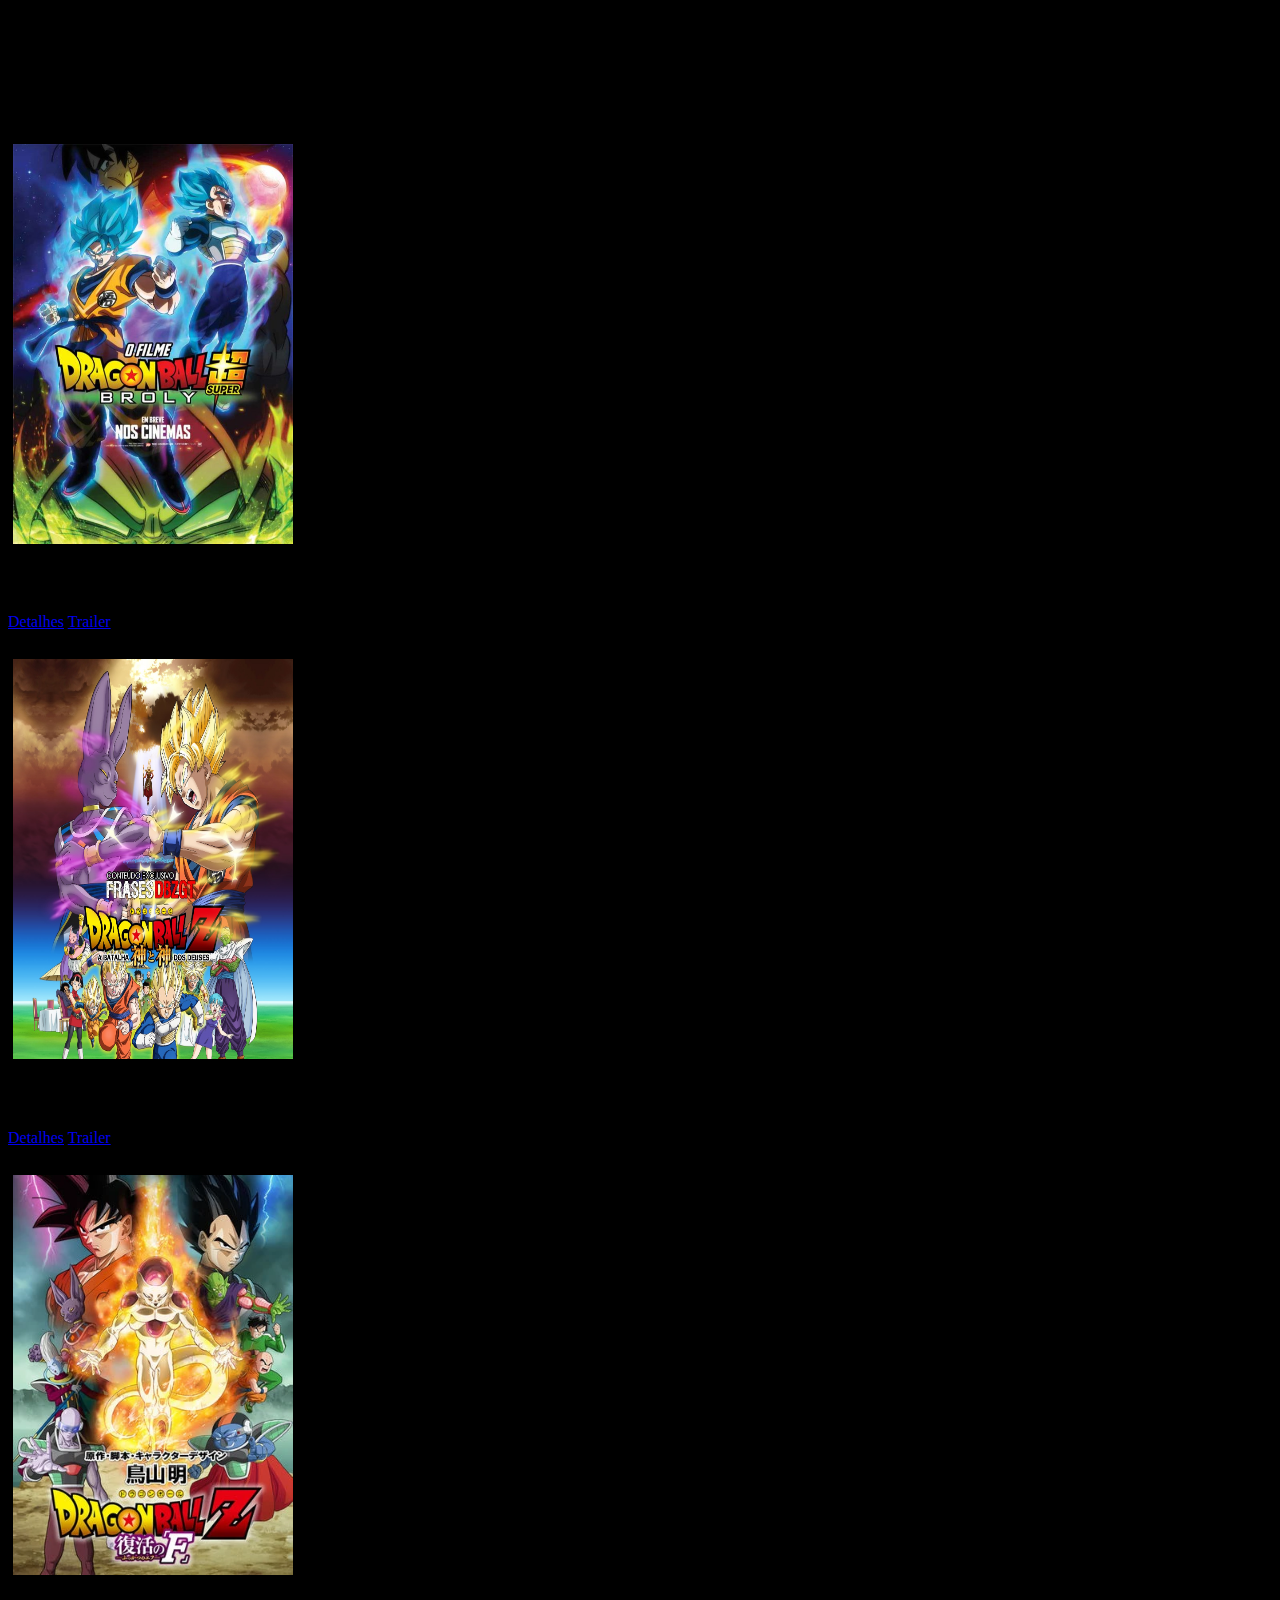
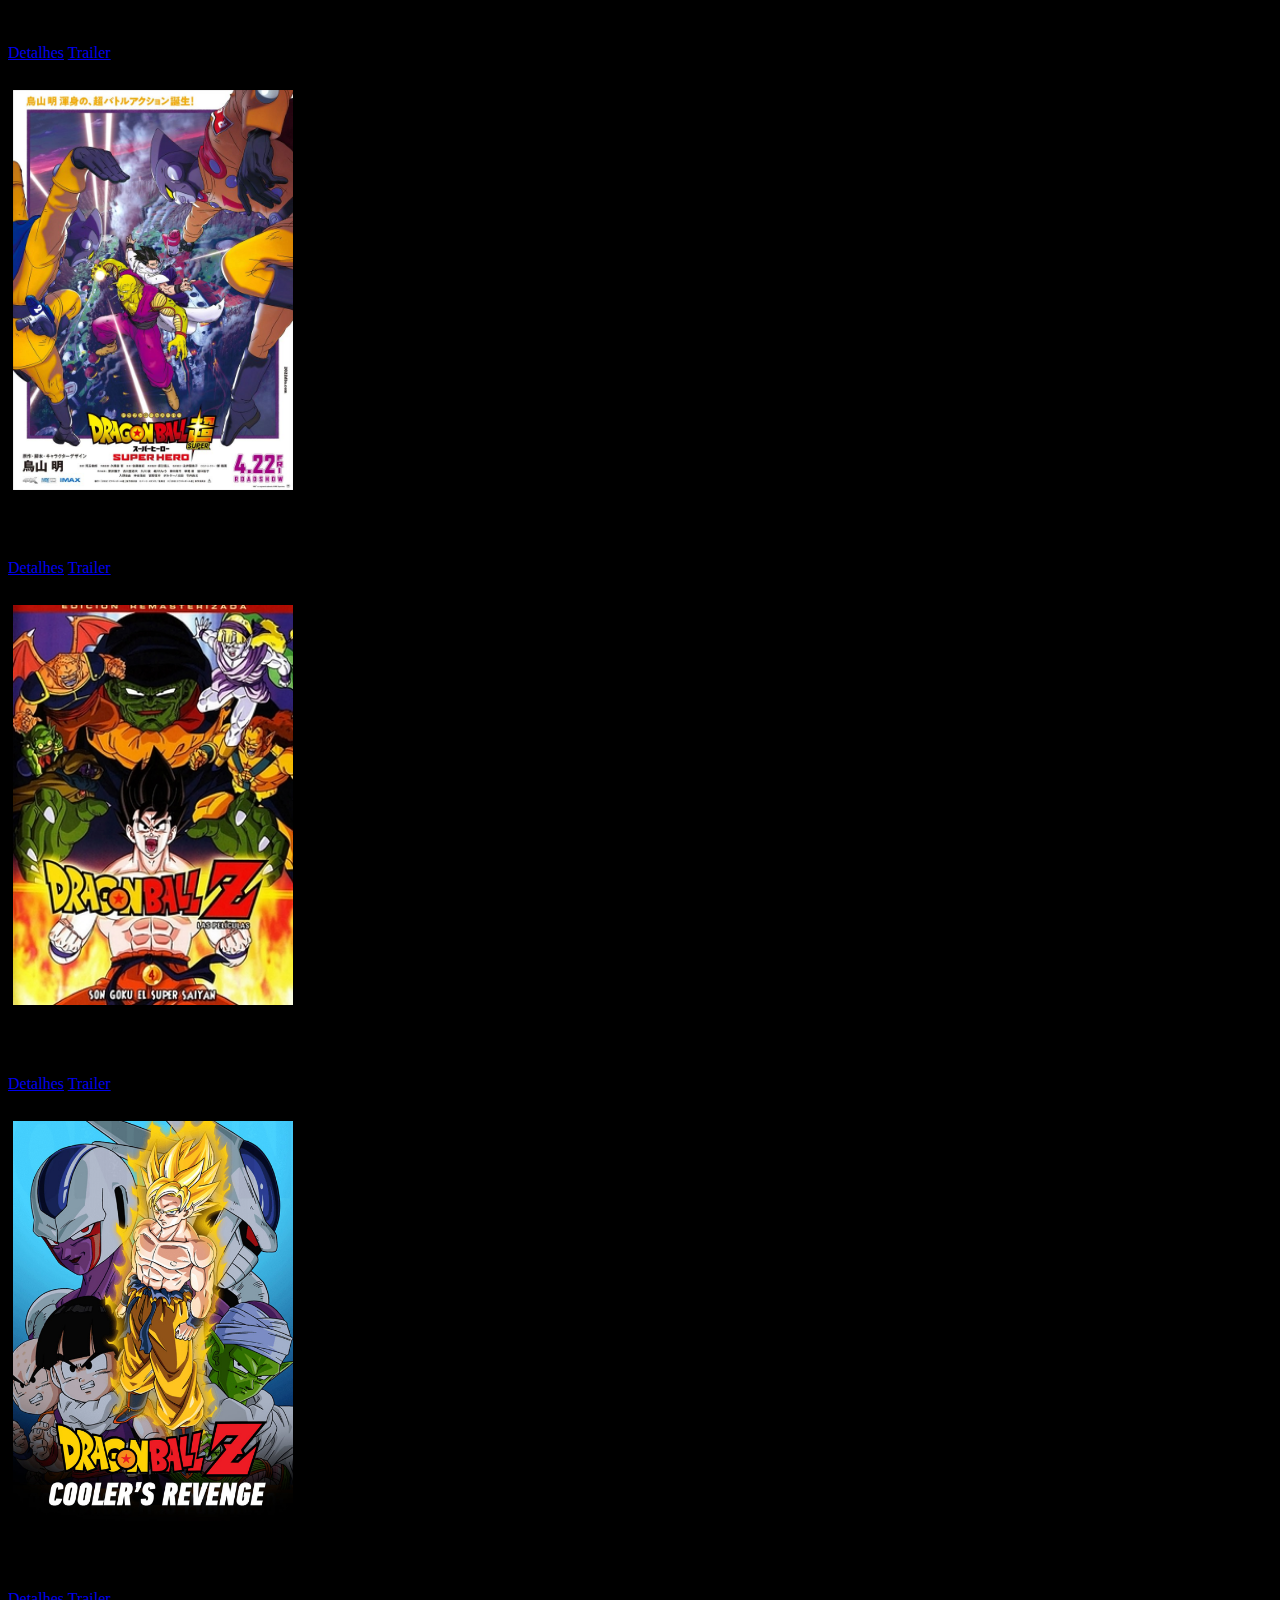
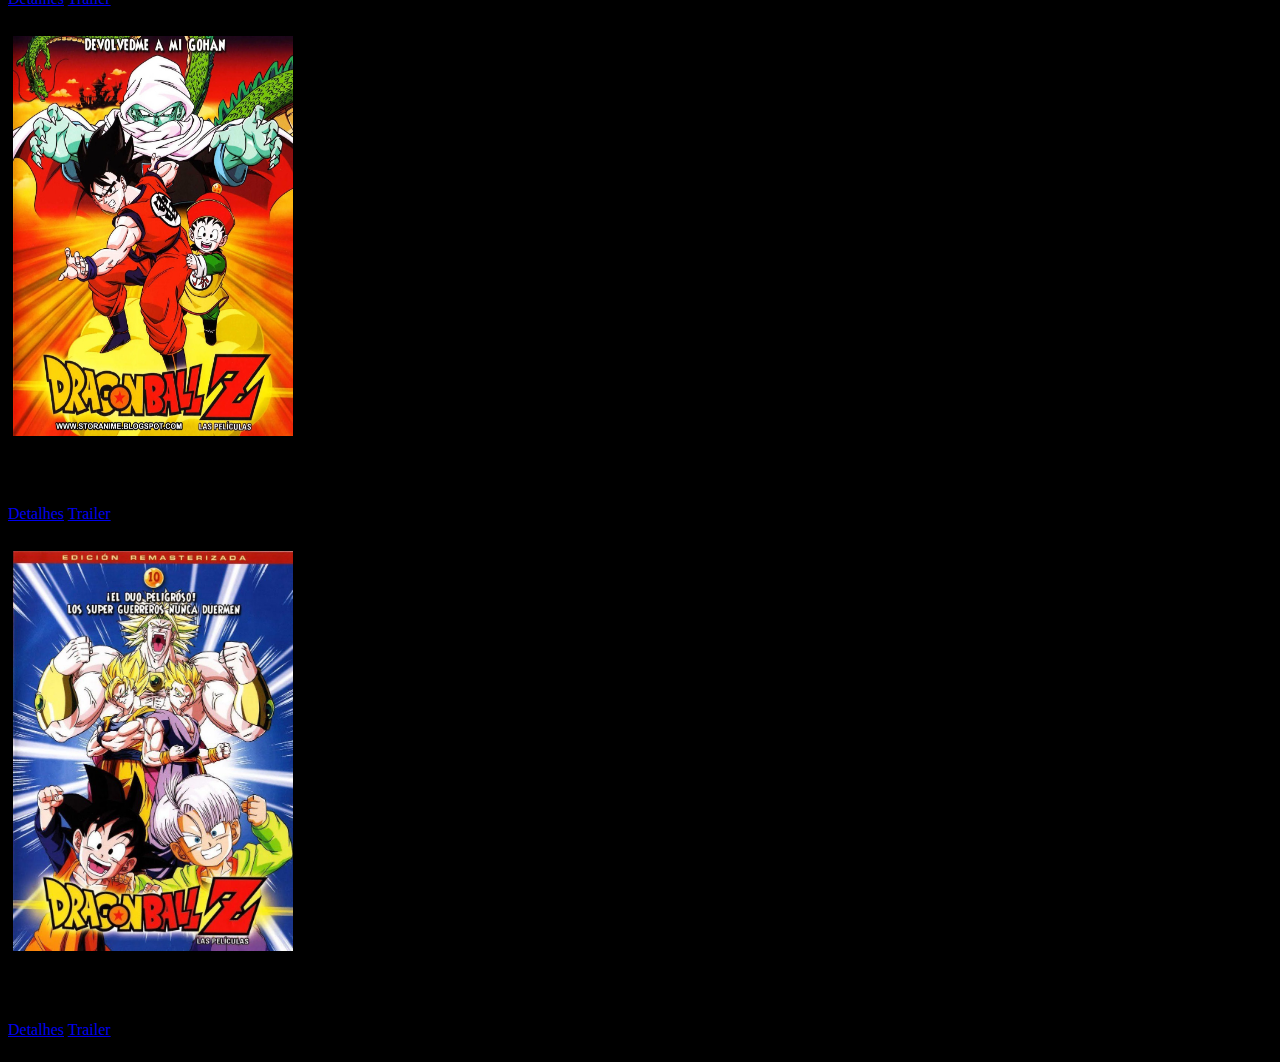
<file: index.html>
<!DOCTYPE html>
<html lang="pt-br">
<head>
    <meta charset="UTF-8">
    <meta http-equiv="X-UA-Compatible" content="IE=edge">
    <meta name="viewport" content="width=device-width, initial-scale=1.0">
    <title>TcheFlix</title>
    <link href="https://cdn.jsdelivr.net/npm/bootstrap@5.2.0/dist/css/bootstrap.min.css" rel="stylesheet" integrity="sha384-gH2yIJqKdNHPEq0n4Mqa/HGKIhSkIHeL5AyhkYV8i59U5AR6csBvApHHNl/vI1Bx" crossorigin="anonymous">
    <link rel="stylesheet" href="./css/style.css">
</head>
<body>
    <h1 class="text-danger titulo">TCHEFLIX</h1>
    <div class="container">
        <!--Cards-->
        <div class="row">
            <div class="col-lg-3" id="cartao">
                <div class="card" style="width: 18rem;">
                    <img class="card-img-top" id="imagen" src="./imagens/card1.jpg">
                    <div class="card-body">
                      <h5 class="card-title">Dragon Ball Super - Broly</h5>
                      <a href="broly.html" class="btn btn-danger">Detalhes</a>
                      <a href="https://www.youtube.com/watch?v=_K91eeP25NA" target="_blank" class="btn btn-danger">Trailer</a>
                    </div>
                  </div>
            </div>
            <div class="col-lg-3" id="cartao">
                <div class="card" style="width: 18rem;">
                    <img class="card-img-top" id="imagen" src="./imagens/card2.jpg" alt="Imagem de capa do card">
                    <div class="card-body">
                      <h5 class="card-title">A Batalha dos Deuses</h5>
                      <a href="#" class="btn btn-danger">Detalhes</a>
                      <a href="https://www.youtube.com/watch?v=6nszBjDPZ7c" target="_blank" class="btn btn-danger">Trailer</a>
                    </div>
                  </div>
            </div>
            <div class="col-lg-3" id="cartao">
              <div class="card" style="width: 18rem;">
                  <img class="card-img-top" id="imagen" src="./imagens/card7.jpg" alt="Imagem de capa do card">
                  <div class="card-body">
                    <h5 class="card-title">O Renascimento de Frezza</h5>
                    <a href="#" class="btn btn-danger">Detalhes</a>
                    <a href="https://www.youtube.com/watch?v=hUyrKGLKssU" target="_blank" class="btn btn-danger">Trailer</a>
                  </div>
                </div>
          </div>
            <div class="col-lg-3" id="cartao">
                <div class="card" style="width: 18rem;">
                    <img class="card-img-top" id="imagen" src="./imagens/card8.jpg" alt="Imagem de capa do card">
                    <div class="card-body">
                      <h5 class="card-title">Super Hero (LANÇAMENTO 2022)</h5>
                      <a href="#" class="btn btn-danger">Detalhes</a>
                      <a href="https://www.youtube.com/watch?v=HNY3rlgfxvA" target="_blank" class="btn btn-danger">Trailer</a>
                    </div>
                  </div>
            </div>
            <div class="col-lg-3" id="cartao">
              <div class="card" style="width: 18rem;">
                  <img class="card-img-top" id="imagen" src="./imagens/card5.jpg" alt="Imagem de capa do card">
                  <div class="card-body">
                    <h5 class="card-title">Son Goku o Super Saiyajin</h5>
                    <a href="#" class="btn btn-danger">Detalhes</a>
                    <a href="https://www.youtube.com/watch?v=S2P0VK36usE" target="_blank" class="btn btn-danger">Trailer</a>
                  </div>
                </div>
          </div>
          <div class="col-lg-3" id="cartao">
            <div class="card" style="width: 18rem;">
                <img class="card-img-top" id="imagen" src="./imagens/card6.jpg" alt="Imagem de capa do card">
                <div class="card-body">
                  <h5 class="card-title">A Revanche de Cooler</h5>
                  <a href="#" class="btn btn-danger">Detalhes</a>
                  <a href="https://www.youtube.com/watch?v=sGqAtYAkwDo" target="_blank" class="btn btn-danger">Trailer</a>
                </div>
              </div>
        </div>
        <div class="col-lg-3" id="cartao">
          <div class="card" style="width: 18rem;">
              <img class="card-img-top" id="imagen" src="./imagens/card3.jpg" alt="Imagem de capa do card">
              <div class="card-body">
                <h5 class="card-title">Devolva-me Gohan</h5>
                <a href="#" class="btn btn-danger">Detalhes</a>
                <a href="https://www.youtube.com/watch?v=DXuOLDWHOs8" target="_blank" class="btn btn-danger">Trailer</a>
              </div>
            </div>
      </div>
      <div class="col-lg-3" id="cartao">
        <div class="card" style="width: 18rem;">
            <img class="card-img-top" id="imagen" src="./imagens/card4.jpg" alt="Imagem de capa do card">
            <div class="card-body">
              <h5 class="card-title">O Lendário Super Saiyajin</h5>
              <a href="#" class="btn btn-danger">Detalhes</a>
              <a href="https://www.youtube.com/watch?v=xa1jouPJg78" target="_blank" class="btn btn-danger">Trailer</a>
            </div>
          </div>
    </div>
        <!--Fim Cards-->
    </div>


    <script src="https://cdn.jsdelivr.net/npm/@popperjs/core@2.11.5/dist/umd/popper.min.js" integrity="sha384-Xe+8cL9oJa6tN/veChSP7q+mnSPaj5Bcu9mPX5F5xIGE0DVittaqT5lorf0EI7Vk" crossorigin="anonymous"></script>
    <script src="https://cdn.jsdelivr.net/npm/bootstrap@5.2.0/dist/js/bootstrap.bundle.min.js" integrity="sha384-A3rJD856KowSb7dwlZdYEkO39Gagi7vIsF0jrRAoQmDKKtQBHUuLZ9AsSv4jD4Xa" crossorigin="anonymous"></script>
</body>
</html>
</file>
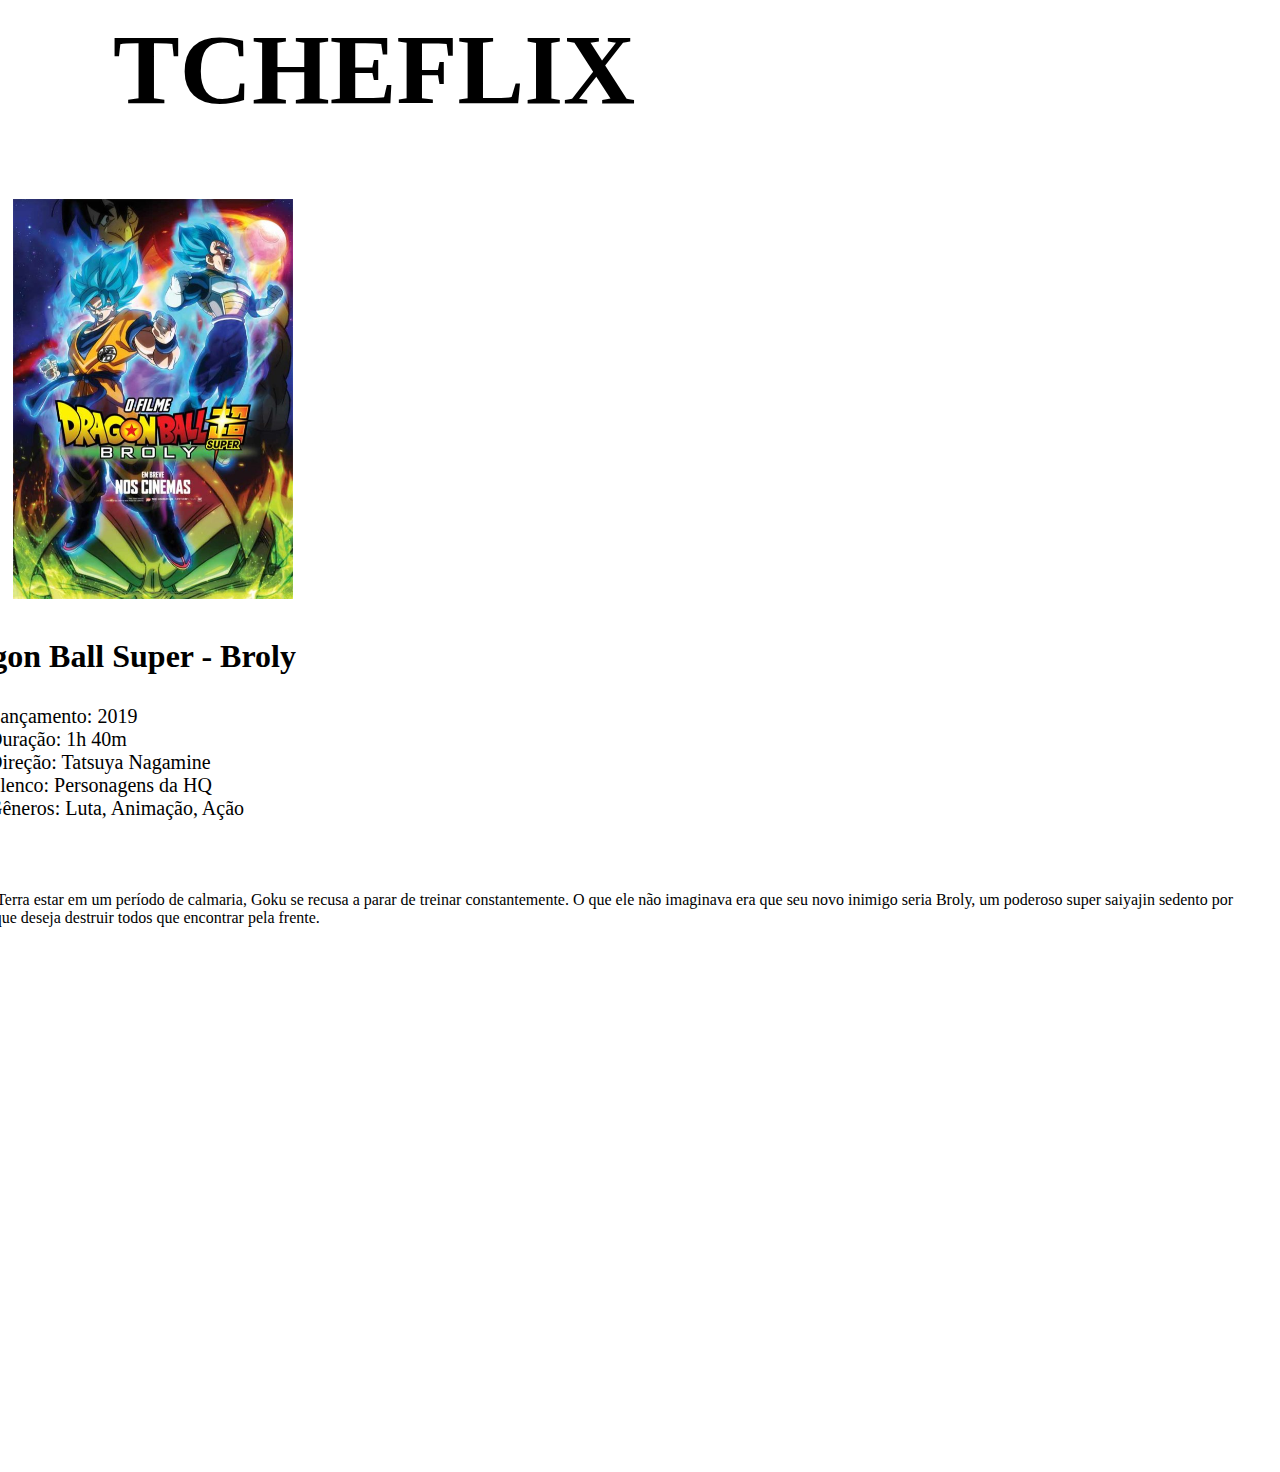
<file: broly.html>
<!DOCTYPE html>
<html lang="pt-br">
<head>
    <meta charset="UTF-8">
    <meta http-equiv="X-UA-Compatible" content="IE=edge">
    <meta name="viewport" content="width=device-width, initial-scale=1.0">
    <title>TcheFlix</title>
    <link href="https://cdn.jsdelivr.net/npm/bootstrap@5.2.0/dist/css/bootstrap.min.css" rel="stylesheet" integrity="sha384-gH2yIJqKdNHPEq0n4Mqa/HGKIhSkIHeL5AyhkYV8i59U5AR6csBvApHHNl/vI1Bx" crossorigin="anonymous">
    <link rel="stylesheet" href="./css/style.css">
</head>
<body id="detalhes">
    <h1 class="text-danger titulo1">TCHEFLIX</h1>
    <div class="container">
        <!--Cards-->
        <div class="row">

            <!--Imagem-->
            <div class="col-4" id="cartao">
                <div class="card" style="width: 18rem;">
                    <img class="card-img-top" id="imagen1" src="./imagens/card1.jpg">
                    <div class="card-body">
                    </div>
                  </div>
            </div>
            <!--Fim Imagem-->

            <!--Texto-->
            <div class="col-8">
                <h1 id="titulo-card">Dragon Ball Super - Broly</h1>
                <ul id="itens">
                    <li>Lançamento: 2019</li>
                    <li>Duração: 1h 40m</li>
                    <li>Direção: Tatsuya Nagamine</li>
                    <li>Elenco: Personagens da HQ</li>
                    <li>Gêneros: Luta, Animação, Ação</li>
                </ul>

                <h3 id="titulo-card">Sinopse</h3>
                <p id="sinopse">Apesar da Terra estar em um período de calmaria, Goku se recusa a parar de treinar constantemente. 
                    O que ele não imaginava era que seu novo inimigo seria Broly, um poderoso super saiyajin sedento por vingança, 
                    que deseja destruir todos que encontrar pela frente.</p>

                <!--Trailer-->
                <iframe id="trailer" width="919" height="517" src="https://www.youtube.com/embed/_K91eeP25NA" title="Dragon Ball Super Broly - O Filme | Trailer Oficial Dublado" frameborder="0" allow="accelerometer; autoplay; clipboard-write; encrypted-media; gyroscope; picture-in-picture" allowfullscreen></iframe>
                <!--Fim Trailers-->
                <a id="botao-voltar" href="index.html" class="btn btn-danger">Voltar</a>
            </div>
            <!--Fim Texto-->
            
        </div>
        <!--Fim Cards-->
    </div>


    <script src="https://cdn.jsdelivr.net/npm/@popperjs/core@2.11.5/dist/umd/popper.min.js" integrity="sha384-Xe+8cL9oJa6tN/veChSP7q+mnSPaj5Bcu9mPX5F5xIGE0DVittaqT5lorf0EI7Vk" crossorigin="anonymous"></script>
    <script src="https://cdn.jsdelivr.net/npm/bootstrap@5.2.0/dist/js/bootstrap.bundle.min.js" integrity="sha384-A3rJD856KowSb7dwlZdYEkO39Gagi7vIsF0jrRAoQmDKKtQBHUuLZ9AsSv4jD4Xa" crossorigin="anonymous"></script>
</body>
</html>
</file>
<file: css/style.css>
body{
    background-color: black;
}

.titulo{
    margin-top: 12px;
    padding-left: 105px;
    font-size: 70px;
}

#imagen{
    padding: 5px;
    width: 280px;
    height: 400px;
}

#cartao{
    margin-top: 10px;
    margin-bottom: 23px;
}

#detalhes{
    background-color: white;
}

#imagen1{
   padding: 5px 5px; 
    width: 280px;
    height: 400px;
}

#titulo-card{
    margin-top: 30px;
    margin-left: -70px;
}

.titulo1{
    margin-top: 12px;
    padding-left: 105px;
    font-size: 100px;
}

#itens{
    margin-top: 30px;
    margin-left: -60px;
    font-size: 20px;
}

#sinopse{
    margin-left: -80px;
}

#trailer{
    margin-left: -80px;
}

#botao-voltar{
    margin-top: 100px;
    margin-left: -925px;
    margin-bottom: 20px;
}

.card{
    border-color: white;
}
</file>
